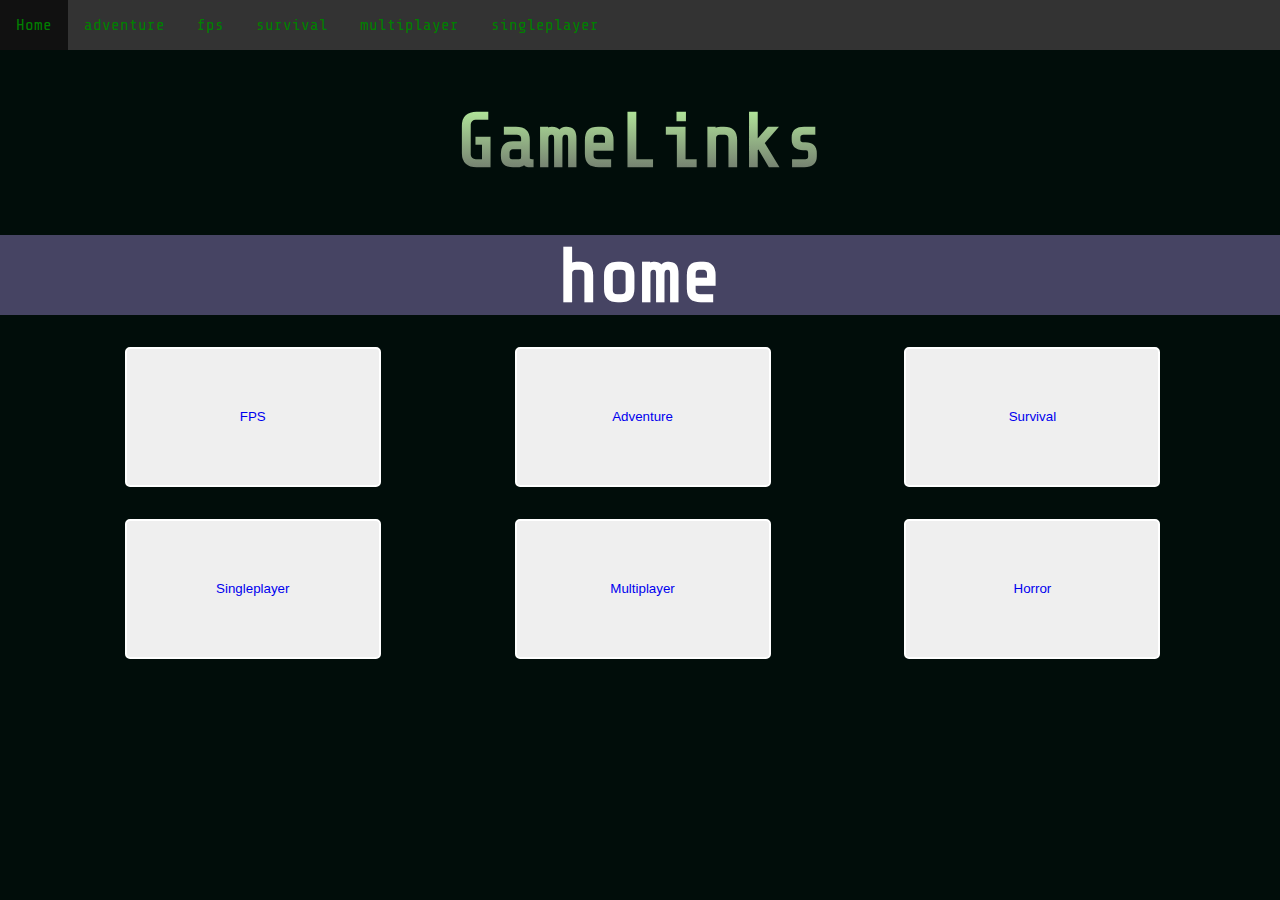
<file: index.html>
<!DOCTYPE html>
<html>
<head>
<title> 
        GameLink 
</title>

<link rel='stylesheet' href='index.css'>
<link rel="stylesheet" href="Horror.css">
<ul>
  <li><a href="index.html" class="mybutton">Home</a></li>
  <li><a href="adventure.html">adventure</a></li>
  <li><a href="fps.html">fps</a></li>
  <li><a href="survival.html">survival</a></li>
  <li><a href="multiplayer.html">multiplayer</a></li>
  <li><a href="singleplayer.html">singleplayer</a></li>
</ul>
</head>

<meta name="viewport" content="width=device-width, initial-scale=1.0">

 

                
<link rel="preconnect" href="https://fonts.googleapis.com">
<link rel="preconnect" href="https://fonts.gstatic.com" crossorigin>
<link href="https://fonts.googleapis.com/css2?family=Share+Tech+Mono&display=swap" rel="stylesheet">

</head>

<body>

<h1 class='h1'> 
<a href=Home.html>
        GameLinks
</a>
</h1>

<div class='div1'>

<div  class='banner'>
<h1 class='page'>
        home
</h1>
</div>

</div>
<div class='div1'>

<button class='button'>
<a href='fps.html'> 
                    FPS
</a>
</button>

<button class='button'>
<a href='adventure.html' '>
                    Adventure
</a>
</button>

 

            
<button class='button'>
<a href='survival.html' '>
                    Survival
</a>
</button>
<br>
<button class='button'>
<a href='Singleplayer.html' '>
                    Singleplayer
</a>
</button>

<button class='button'>
<a href='multiplayer.html' '>
                    Multiplayer
</a>
</button>

<button class='button'>
<a href='Horror2.html' '>
                    Horror
</a>
</button>


 

        
</div>

</body>
</html>
</file>
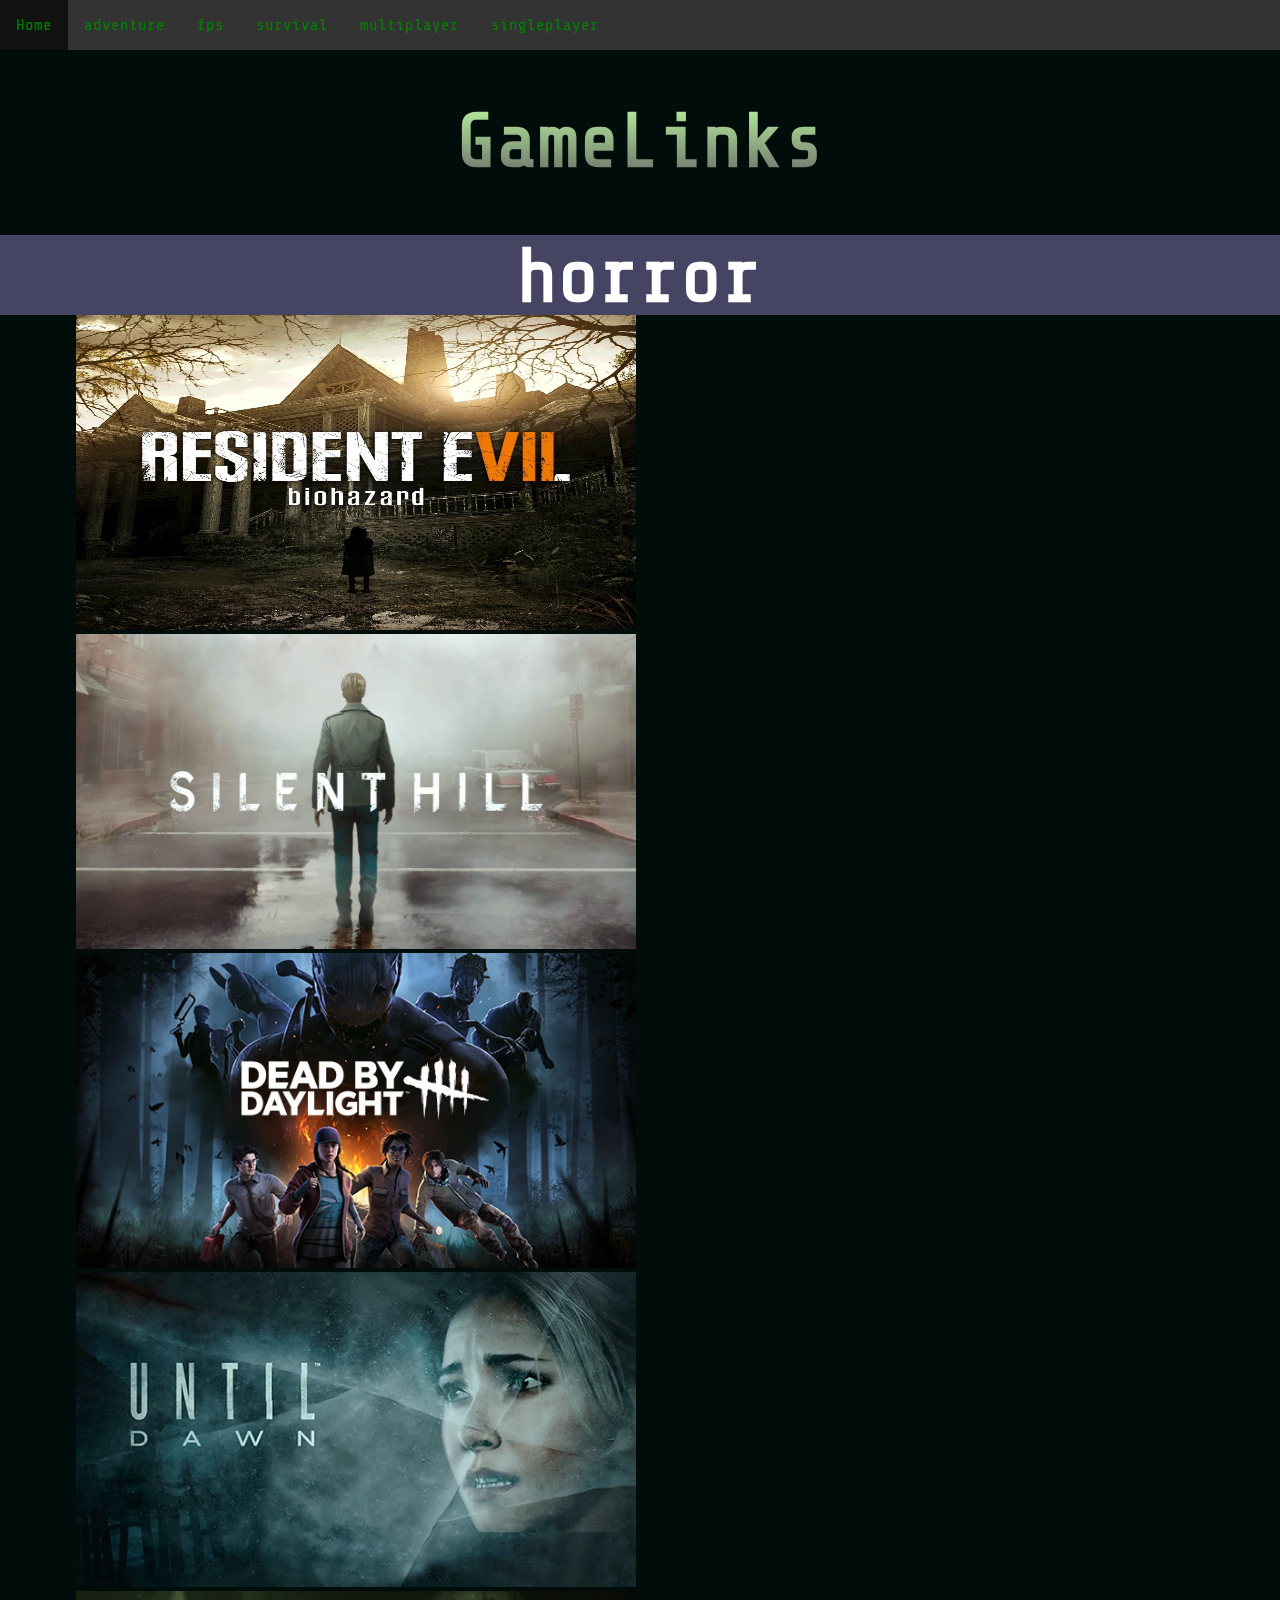
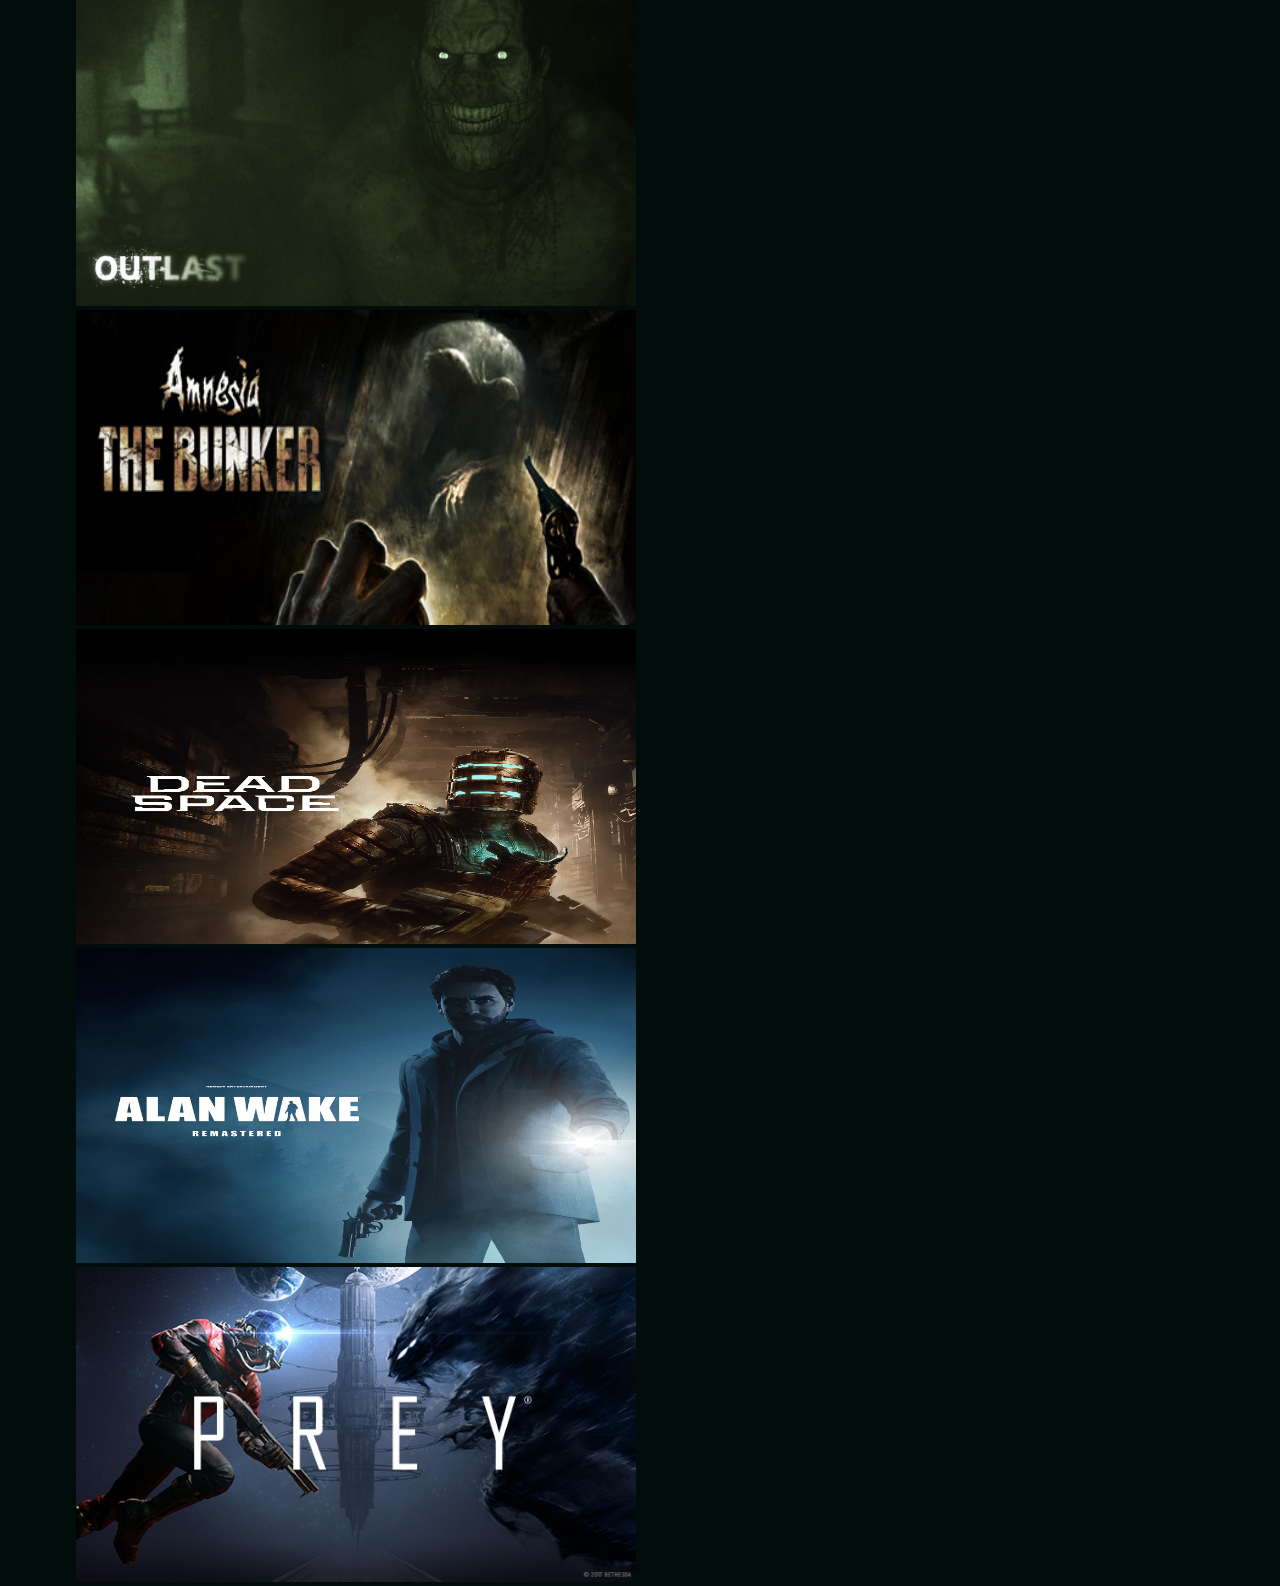
<file: Horror2.html>
<!DOCTYPE html>
<html>
<head>
<title> 
        GameLink 
</title>

<link rel='stylesheet' href='Home.css'>

<meta name="viewport" content="width=device-width, initial-scale=1.0">
<link rel="stylesheet" href="Horror.css">
<ul>
  <li><a href="index.html" class="mybutton">Home</a></li>
  <li><a href="adventure.html">adventure</a></li>
  <li><a href="fps.html">fps</a></li>
  <li><a href="survival.html">survival</a></li>
  <li><a href="multiplayer.html">multiplayer</a></li>
  <li><a href="singleplayer.html">singleplayer</a></li>
</ul>
</head>

 

                
<link rel="preconnect" href="https://fonts.googleapis.com">
<link rel="preconnect" href="https://fonts.gstatic.com" crossorigin>
<link href="https://fonts.googleapis.com/css2?family=Share+Tech+Mono&display=swap" rel="stylesheet">

</head>

<body>

<h1 class='h1'> 
<a href=index.html>
        GameLinks
</a>
</h1>

<div class='div1'>

<div  class='banner'>
<h1 class='page'>
        horror
</h1>
</div>

</div>
<div class='div1'>




        
</div>

<a href=https://store.steampowered.com/app/418370/Resident_Evil_7_Biohazard/><img src="RE7.jpg" alt="resident evil 7"width="560" height="315"></a>
<iframe width="560" height="315" src="https://www.youtube.com/embed/RgYqQsbKn6w" title="YouTube video player" frameborder="0" allow="accelerometer; autoplay; clipboard-write; encrypted-media; gyroscope; picture-in-picture; web-share" allowfullscreen></iframe><br>
 
<a href=https://store.steampowered.com/app/2124490/SILENT_HILL_2/><img src="SH2.jpg" alt="silent hill"width="560" height="315"></a>
<iframe width="560" height="315" src="https://www.youtube.com/embed/pyC_qiW_4ZY" title="YouTube video player" frameborder="0" allow="accelerometer; autoplay; clipboard-write; encrypted-media; gyroscope; picture-in-picture; web-share" allowfullscreen></iframe>

<a href=https://store.steampowered.com/app/381210/Dead_by_Daylight/><img src="DBD.jpg" alt="day by daylight"width="560" height="315"></a>
<iframe width="560" height="315" src="https://www.youtube.com/embed/JGhIXLO3ul8" title="YouTube video player" frameborder="0" allow="accelerometer; autoplay; clipboard-write; encrypted-media; gyroscope; picture-in-picture; web-share" allowfullscreen></iframe>
<br>

<a href=https://www.playstation.com/en-ie/games/until-dawn/><img src="UD.webp" alt="until dawn"width="560" height="315"></a>
<iframe width="560" height="315" src="https://www.youtube.com/embed/TT2HtIEUXuk" title="YouTube video player" frameborder="0" allow="accelerometer; autoplay; clipboard-write; encrypted-media; gyroscope; picture-in-picture; web-share" allowfullscreen></iframe>
<br>

<a href=https://store.epicgames.com/en-US/p/outlast><img src="outlast.jpg" alt="outlast"width="width="width="560" height="315"></a>
<iframe width="560" height="315" src="https://www.youtube.com/embed/Dx-DT8wUY80" title="YouTube video player" frameborder="0" allow="accelerometer; autoplay; clipboard-write; encrypted-media; gyroscope; picture-in-picture; web-share" allowfullscreen></iframe>
<br>

<a href=https://store.steampowered.com/app/1944430/Amnesia_The_Bunker/><img src="header.jpg" alt="amnesia"width="560" height="315"></a>
<iframe width="560" height="315" src="https://www.youtube.com/embed/qDYgPMxkLzo" title="YouTube video player" frameborder="0" allow="accelerometer; autoplay; clipboard-write; encrypted-media; gyroscope; picture-in-picture; web-share" allowfullscreen></iframe>
<br>


<a href=https://store.epicgames.com/en-US/p/dead-space><img src="deadS.webp" alt="dead space"width="560" height="315"></a>
<iframe width="560" height="315" src="https://www.youtube.com/embed/776fi2I8e6U" title="YouTube video player" frameborder="0" allow="accelerometer; autoplay; clipboard-write; encrypted-media; gyroscope; picture-in-picture; web-share" allowfullscreen></iframe>
<br>

<a href=https://store.steampowered.com/app/108710/Alan_Wake/><img src="AlanW.webp" alt="alan wake"width="560" height="315"></a>
<iframe width="560" height="315" src="https://www.youtube.com/embed/cF_YGL3W6CE" title="YouTube video player" frameborder="0" allow="accelerometer; autoplay; clipboard-write; encrypted-media; gyroscope; picture-in-picture; web-share" allowfullscreen></iframe>
<br>

<a href=https://store.steampowered.com/app/480490/Prey/><img src="Prey.jpg" alt="Prey"width="560" height="315"></a>
<iframe width="560" height="315" src="https://www.youtube.com/embed/q38yi0NmAm0" title="YouTube video player" frameborder="0" allow="accelerometer; autoplay; clipboard-write; encrypted-media; gyroscope; picture-in-picture; web-share" allowfullscreen></iframe>
<br>

</body>
</html>
</file>
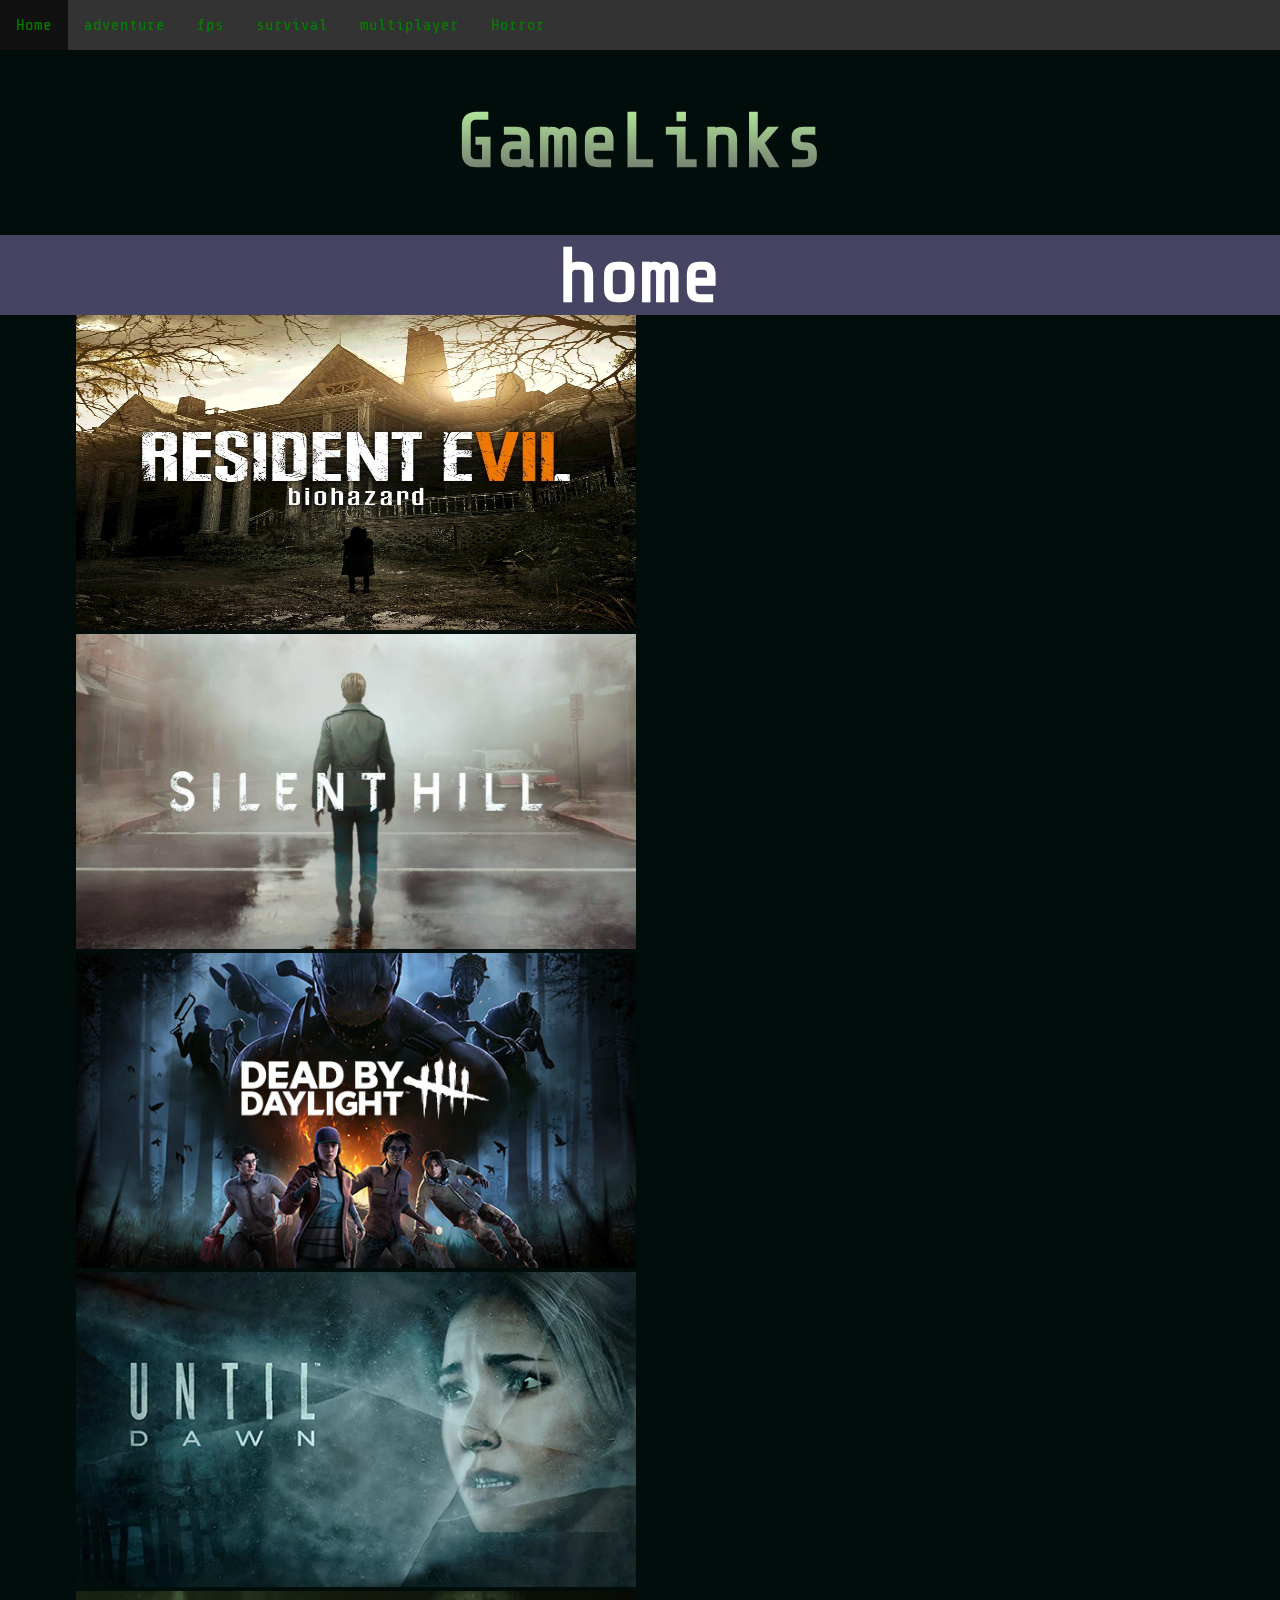
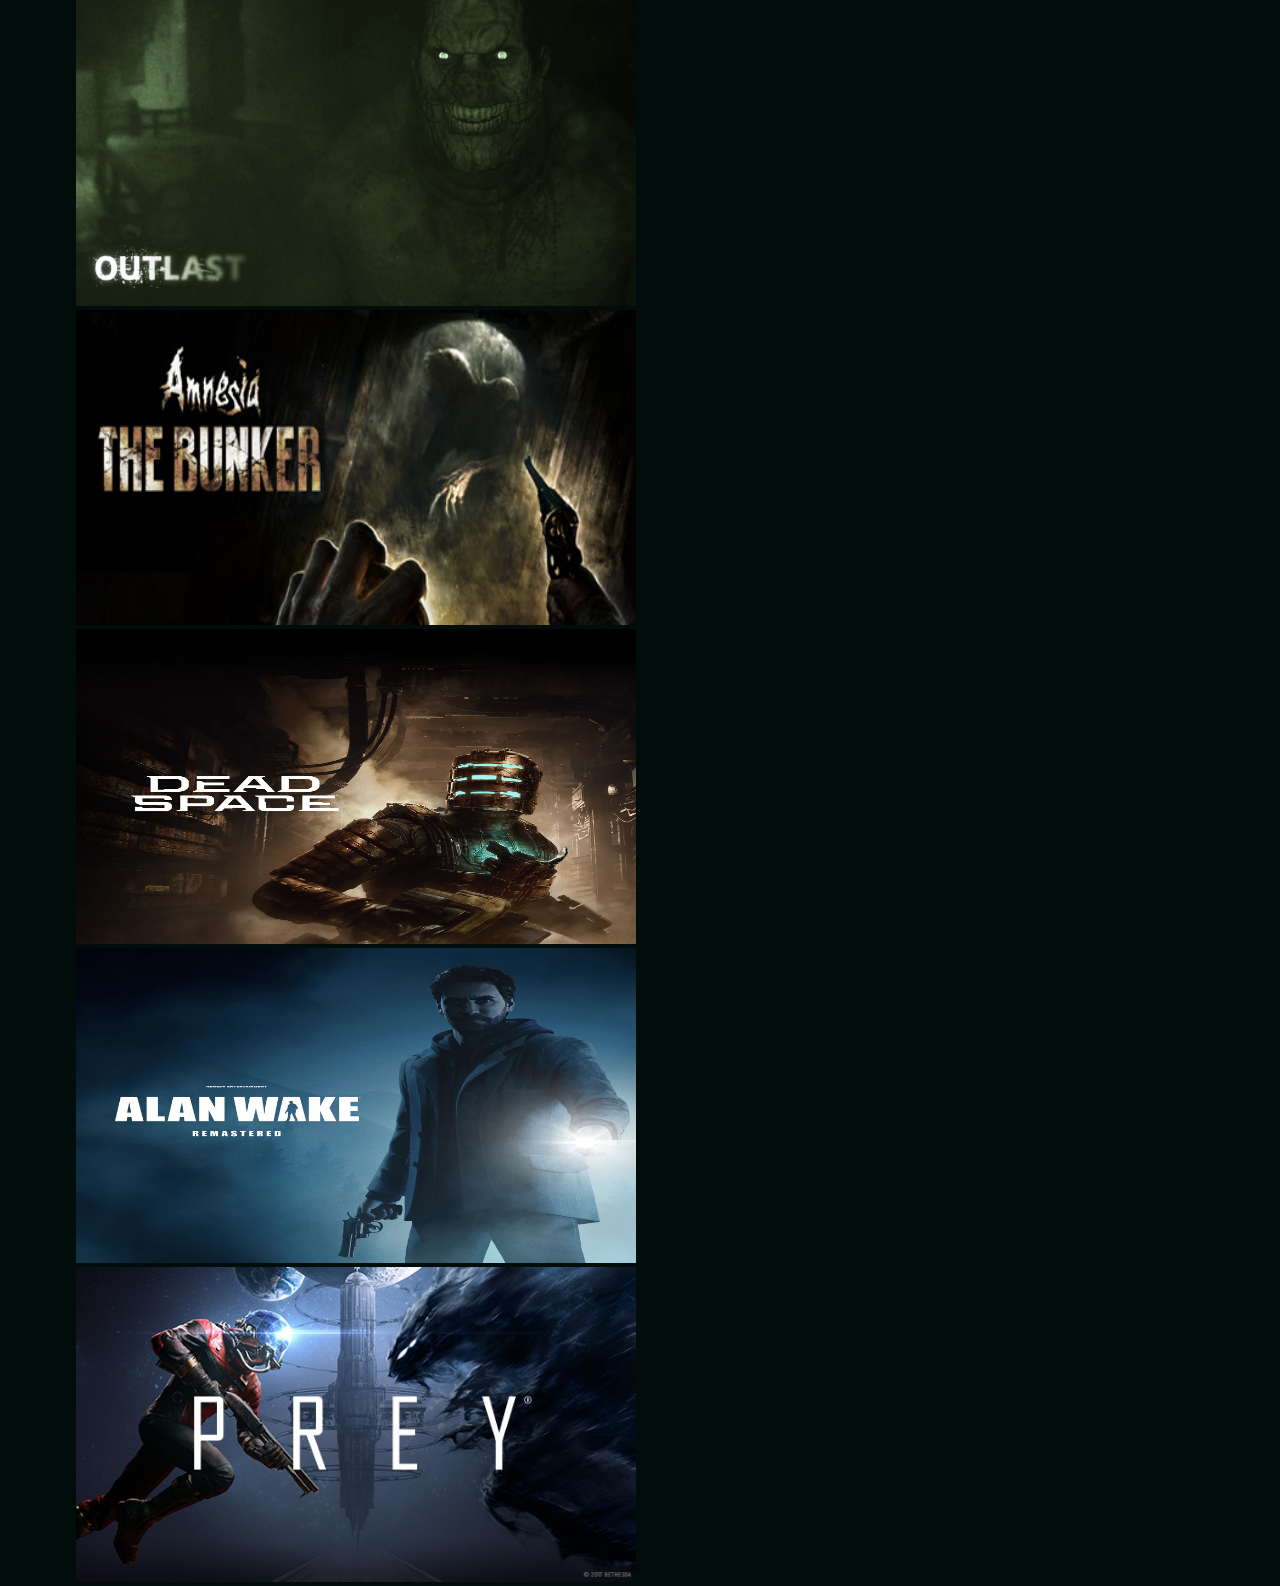
<file: singleplayer.html>
<!DOCTYPE html>
<html>
<head>
<title> 
        GameLink 
</title>

<link rel='stylesheet' href='Home.css'>

<meta name="viewport" content="width=device-width, initial-scale=1.0">
<link rel="stylesheet" href="Horror.css">
<ul>
  <li><a href="index.html" class="mybutton">Home</a></li>
  <li><a href="adventure.html">adventure</a></li>
  <li><a href="fps.html">fps</a></li>
  <li><a href="survival.html">survival</a></li>
  <li><a href="multiplayer.html">multiplayer</a></li>
  <li><a href="Horror2.html">Horror</a></li>
</ul>
</head>

 

                
<link rel="preconnect" href="https://fonts.googleapis.com">
<link rel="preconnect" href="https://fonts.gstatic.com" crossorigin>
<link href="https://fonts.googleapis.com/css2?family=Share+Tech+Mono&display=swap" rel="stylesheet">

</head>

<body>

<h1 class='h1'> 
<a href=index.html>
        GameLinks
</a>
</h1>

<div class='div1'>

<div  class='banner'>
<h1 class='page'>
        home
</h1>
</div>

</div>
<div class='div1'>




        
</div>

<a href=https://store.steampowered.com/app/418370/Resident_Evil_7_Biohazard/><img src="RE7.jpg" alt="resident evil 7"width="560" height="315"></a>
<iframe width="560" height="315" src="https://www.youtube.com/embed/RgYqQsbKn6w" title="YouTube video player" frameborder="0" allow="accelerometer; autoplay; clipboard-write; encrypted-media; gyroscope; picture-in-picture; web-share" allowfullscreen></iframe><br>
 
<a href=https://store.steampowered.com/app/2124490/SILENT_HILL_2/><img src="SH2.jpg" alt="silent hill"width="560" height="315"></a>
<iframe width="560" height="315" src="https://www.youtube.com/embed/pyC_qiW_4ZY" title="YouTube video player" frameborder="0" allow="accelerometer; autoplay; clipboard-write; encrypted-media; gyroscope; picture-in-picture; web-share" allowfullscreen></iframe>

<a href=https://store.steampowered.com/app/381210/Dead_by_Daylight/><img src="DBD.jpg" alt="day by daylight"width="560" height="315"></a>
<iframe width="560" height="315" src="https://www.youtube.com/embed/JGhIXLO3ul8" title="YouTube video player" frameborder="0" allow="accelerometer; autoplay; clipboard-write; encrypted-media; gyroscope; picture-in-picture; web-share" allowfullscreen></iframe>
<br>

<a href=https://www.playstation.com/en-ie/games/until-dawn/><img src="UD.webp" alt="until dawn"width="560" height="315"></a>
<iframe width="560" height="315" src="https://www.youtube.com/embed/TT2HtIEUXuk" title="YouTube video player" frameborder="0" allow="accelerometer; autoplay; clipboard-write; encrypted-media; gyroscope; picture-in-picture; web-share" allowfullscreen></iframe>
<br>

<a href=https://store.epicgames.com/en-US/p/outlast><img src="outlast.jpg" alt="outlast"width="width="width="560" height="315"></a>
<iframe width="560" height="315" src="https://www.youtube.com/embed/Dx-DT8wUY80" title="YouTube video player" frameborder="0" allow="accelerometer; autoplay; clipboard-write; encrypted-media; gyroscope; picture-in-picture; web-share" allowfullscreen></iframe>
<br>

<a href=https://store.steampowered.com/app/1944430/Amnesia_The_Bunker/><img src="header.jpg" alt="amnesia"width="560" height="315"></a>
<iframe width="560" height="315" src="https://www.youtube.com/embed/qDYgPMxkLzo" title="YouTube video player" frameborder="0" allow="accelerometer; autoplay; clipboard-write; encrypted-media; gyroscope; picture-in-picture; web-share" allowfullscreen></iframe>
<br>


<a href=https://store.epicgames.com/en-US/p/dead-space><img src="deadS.webp" alt="dead space"width="560" height="315"></a>
<iframe width="560" height="315" src="https://www.youtube.com/embed/776fi2I8e6U" title="YouTube video player" frameborder="0" allow="accelerometer; autoplay; clipboard-write; encrypted-media; gyroscope; picture-in-picture; web-share" allowfullscreen></iframe>
<br>

<a href=https://store.steampowered.com/app/108710/Alan_Wake/><img src="AlanW.webp" alt="alan wake"width="560" height="315"></a>
<iframe width="560" height="315" src="https://www.youtube.com/embed/cF_YGL3W6CE" title="YouTube video player" frameborder="0" allow="accelerometer; autoplay; clipboard-write; encrypted-media; gyroscope; picture-in-picture; web-share" allowfullscreen></iframe>
<br>

<a href=https://store.steampowered.com/app/480490/Prey/><img src="Prey.jpg" alt="Prey"width="560" height="315"></a>
<iframe width="560" height="315" src="https://www.youtube.com/embed/q38yi0NmAm0" title="YouTube video player" frameborder="0" allow="accelerometer; autoplay; clipboard-write; encrypted-media; gyroscope; picture-in-picture; web-share" allowfullscreen></iframe>
<br>

</body>
</html>
</file>
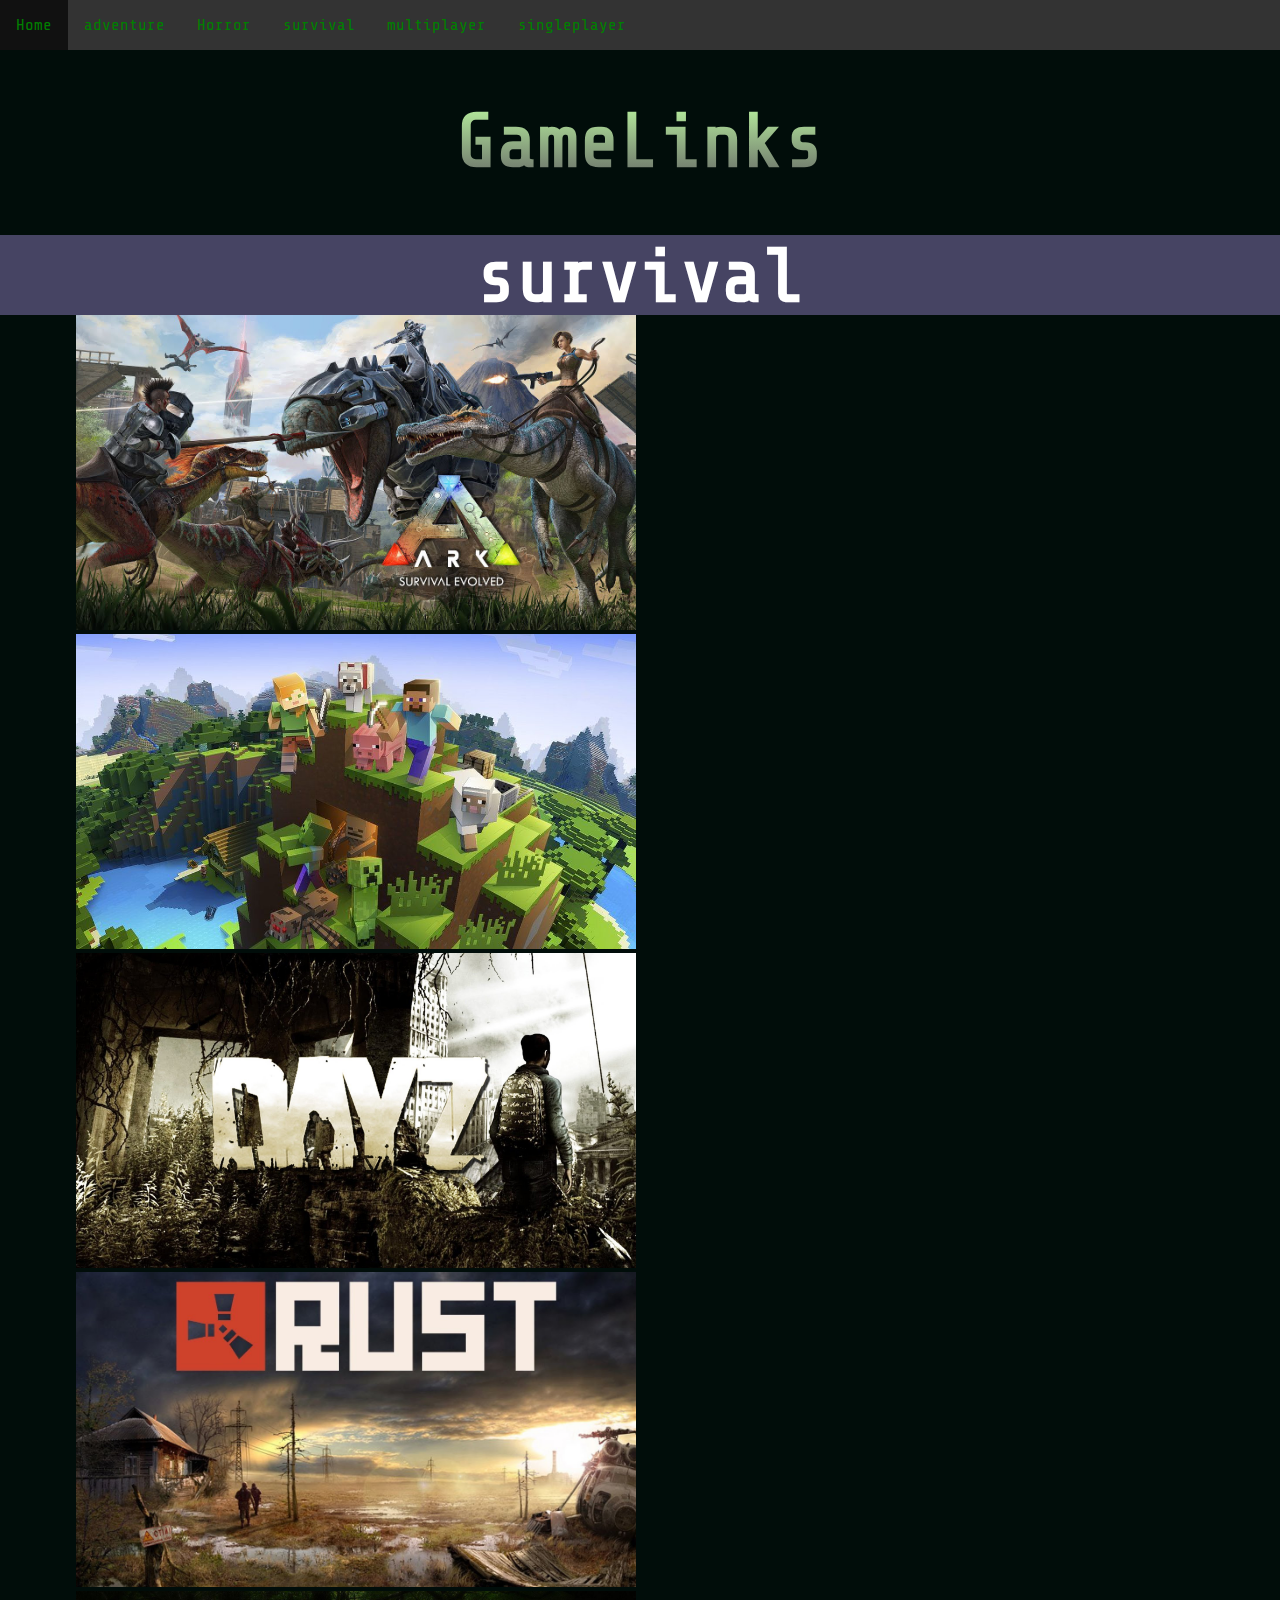
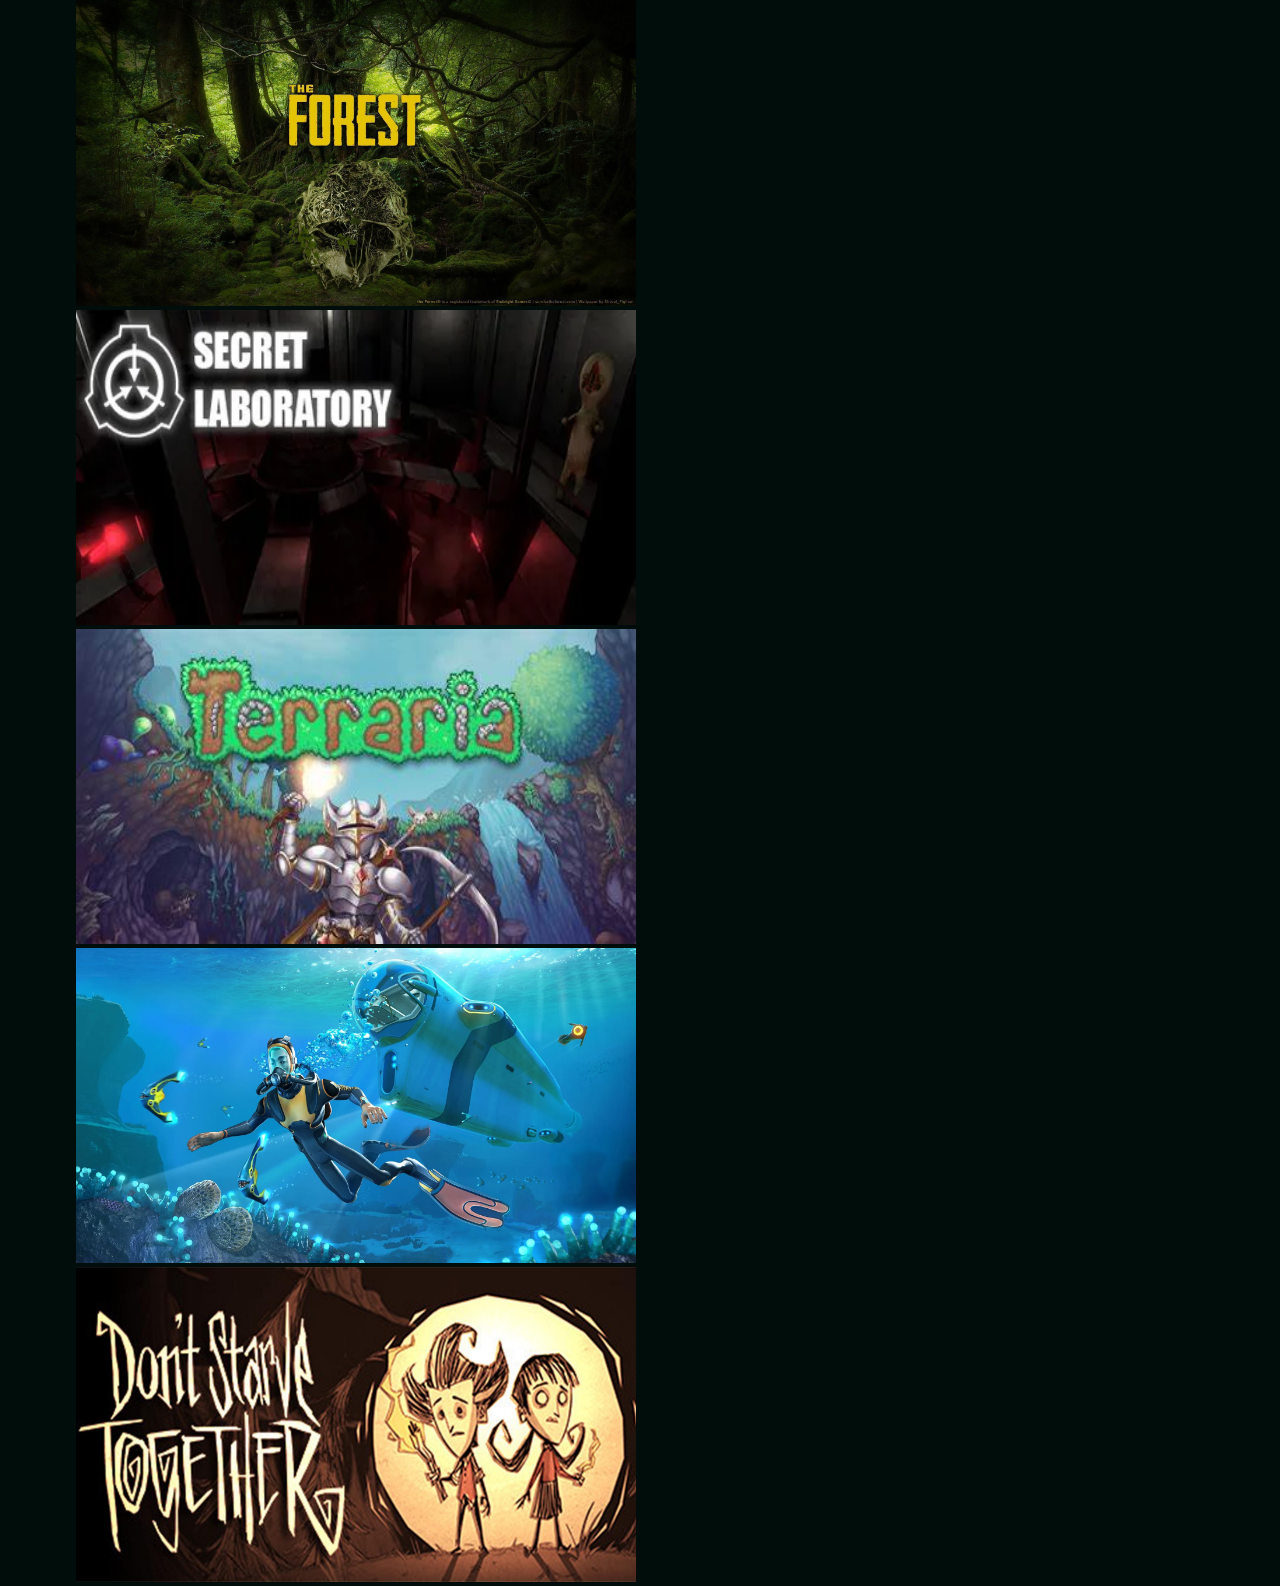
<file: survival.html>
<!DOCTYPE html>
<html>
<head>
<title> 
        GameLink 
</title>

<link rel='stylesheet' href='Home.css'>

<meta name="viewport" content="width=device-width, initial-scale=1.0">
<link rel="stylesheet" href="Horror.css">

</head>

 

                
<link rel="preconnect" href="https://fonts.googleapis.com">
<link rel="preconnect" href="https://fonts.gstatic.com" crossorigin>
<link href="https://fonts.googleapis.com/css2?family=Share+Tech+Mono&display=swap" rel="stylesheet">

</head>

<body>

<ul>
  <li><a href="index.html" class="mybutton">Home</a></li>
  <li><a href="adventure.html">adventure</a></li>
  <li><a href="Horror2.html">Horror</a></li>
  <li><a href="survival.html">survival</a></li>
  <li><a href="multiplayer.html">multiplayer</a></li>
  <li><a href="singleplayer.html">singleplayer</a></li>
</ul>
	
<h1 class='h1'> 
<a href=index.html>
        GameLinks
</a>
</h1>

<div class='div1'>

<div  class='banner'>
<h1 class='page'>
        survival
</h1>
</div>

</div>
<div class='div1'>




        
</div>

<a href=https://store.steampowered.com/app/346110/ARK_Survival_Evolved/><img src="ark.jpg" alt="Ark Survival Evolved"width="560" height="315"></a>
<iframe width="560" height="315" src="https://www.youtube.com/embed/5fIAPcVdZO8" title="YouTube video player" frameborder="0" allow="accelerometer; autoplay; clipboard-write; encrypted-media; gyroscope; picture-in-picture; web-share" allowfullscreen></iframe>
 
<a href=https://www.minecraft.net/en-us><img src="mc.jpg" alt="Minecraft"width="560" height="315"></a>
<iframe width="560" height="315" src="https://www.youtube.com/embed/Rla3FUlxJdE" title="YouTube video player" frameborder="0" allow="accelerometer; autoplay; clipboard-write; encrypted-media; gyroscope; picture-in-picture; web-share" allowfullscreen></iframe>

<a href=https://store.steampowered.com/agecheck/app/221100/><img src="dayz.jpg" alt="Dayz"width="560" height="315"></a>
<iframe width="560" height="315" src="https://www.youtube.com/embed/7jk8prJA9nI" title="YouTube video player" frameborder="0" allow="accelerometer; autoplay; clipboard-write; encrypted-media; gyroscope; picture-in-picture; web-share" allowfullscreen></iframe>
<br>

<a href=https://store.steampowered.com/agecheck/app/252490/><img src="rust.webp" alt="Rust"width="560" height="315"></a>
<iframe width="560" height="315" src="https://www.youtube.com/embed/QVJ6KEthvBY" title="YouTube video player" frameborder="0" allow="accelerometer; autoplay; clipboard-write; encrypted-media; gyroscope; picture-in-picture; web-share" allowfullscreen></iframe>
<br>

<a href=https://store.steampowered.com/agecheck/app/242760/><img src="forest.jpg" alt="The Forest"width="width="width="560" height="315"></a>
<iframe width="560" height="315" src="https://www.youtube.com/embed/7mwn5U2PNvk" title="YouTube video player" frameborder="0" allow="accelerometer; autoplay; clipboard-write; encrypted-media; gyroscope; picture-in-picture; web-share" allowfullscreen></iframe>
<br>

<a href=https://store.steampowered.com/app/700330/SCP_Secret_Laboratory/><img src="scp.webp" alt="SCP Secret Laboratory"width="560" height="315"></a>
<iframe width="560" height="315" src="https://www.youtube.com/embed/Mw1YSDRjdK8" title="YouTube video player" frameborder="0" allow="accelerometer; autoplay; clipboard-write; encrypted-media; gyroscope; picture-in-picture; web-share" allowfullscreen></iframe>
<br>


<a href=https://store.steampowered.com/app/105600/Terraria/><img src="terraria.jpg" alt="Terraria"width="560" height="315"></a>
<iframe width="560" height="315" src="https://www.youtube.com/embed/w7uOhFTrrq0" title="YouTube video player" frameborder="0" allow="accelerometer; autoplay; clipboard-write; encrypted-media; gyroscope; picture-in-picture; web-share" allowfullscreen></iframe>
<br>

<a href=https://store.steampowered.com/app/264710/Subnautica/><img src="subnautica.webp" alt="Subnautica" width="560" height="315"></a>
<iframe width="560" height="315" src="https://www.youtube.com/embed/Rz2SNm8VguE" title="YouTube video player" frameborder="0" allow="accelerometer; autoplay; clipboard-write; encrypted-media; gyroscope; picture-in-picture; web-share" allowfullscreen></iframe>
<br>

<a href=https://store.steampowered.com/app/322330/dont_starve_together/><img src="dst.jpg" alt="Dont Starve Together"width="560" height="315"></a>
<iframe width="560" height="315" src="https://www.youtube.com/embed/bVbyn7c1X6E" title="YouTube video player" frameborder="0" allow="accelerometer; autoplay; clipboard-write; encrypted-media; gyroscope; picture-in-picture; web-share" allowfullscreen></iframe>
<br>

</body>
</html>
</file>
<file: index.css>
body{
	color: white;
	background-color: #010d0a;
	font-family: 'Share Tech Mono', monospace;
	padding: 0;
	margin: 0;
}

.h1{
	text-align: center;
	font-family: 'Share Tech Mono', monospace;
	font-size: 75px;
	background: -webkit-linear-gradient( #bcf7a1,#656666);
	-webkit-background-clip: text;
	-webkit-text-fill-color: transparent;
}

a{
	text-decoration: none;	
}

.banner{
	margin: 0;
	padding: 0;
	background-color:#464463;
	position: relative;
	height:80px;

}

.button{
	color: white;
	padding: 2px;
	border: 2px solid white;
	border-radius: 5px;
	margin-left: auto;
	margin-right: auto;
	margin-left: 9.75%;
	margin-top: 2.5%;
	height: 140px;
	width: 20%;
}
.div1{
	width:100%;
	margin-left:auto;
	margin-right:auto;
	
}

.page{
	margin-top: 2%;
	font-family: 'Share Tech Mono', monospace;
	color: white;
	text-align: center;
	font-size: 75px;
}
</file>
<file: Horror.css>
ul {
  list-style-type: none;
  margin: 0;
  padding: 0;
  overflow: hidden;
  background-color: #333;
}

li {
  float: left;
}

li a {
  display: block;
  color: green;
  text-align: center;
  padding: 16px 16px;
  text-decoration: none;
}

li a:hover:not(.active) {
  background-color: #111;
}

.active {
  background-color: #04AA6D;
}
</style>
</head>
<body>

<ul>
  <li><a href="#home">Home</a></li>
  <li><a href="#news">News</a></li>
  <li><a href="#contact">Contact</a></li>
  <li style="float:right"><a class="active" href="#about">About</a></li>
</ul>

h1{
	text-align:center;
}
 

</body>
</html>

body
{
	text-align: center;
}
</file>
<file: Home.css>
body{
	color: white;
	background-color: #010d0a;
	font-family: 'Share Tech Mono', monospace;
	padding: 0;
	margin: 0;
	text-align: center;
	vertical-align: -20px;
}

.h1{
	text-align: center;
	font-family: 'Share Tech Mono', monospace;
	font-size: 75px;
	background: -webkit-linear-gradient( #bcf7a1,#656666);
	-webkit-background-clip: text;
	-webkit-text-fill-color: transparent;
}

a{
	text-decoration: none;	
}

.banner{
	margin: 0;
	padding: 0;
	background-color:#464463;
	position: relative;
	height:80px;

}

.button{
	color: white;
	padding: 2px;
	border: 2px solid white;
	border-radius: 5px;
	margin-left: auto;
	margin-right: auto;
	margin-left: 9.75%;
	margin-top: 2.5%;
	height: 140px;
	width: 20%;
}
.div1{
	width:100%;
	margin-left:auto;
	margin-right:auto;
	
}

.page{
	margin-top: 2%;
	font-family: 'Share Tech Mono', monospace;
	color: white;
	text-align: center;
	font-size: 75px;
}
</file>
